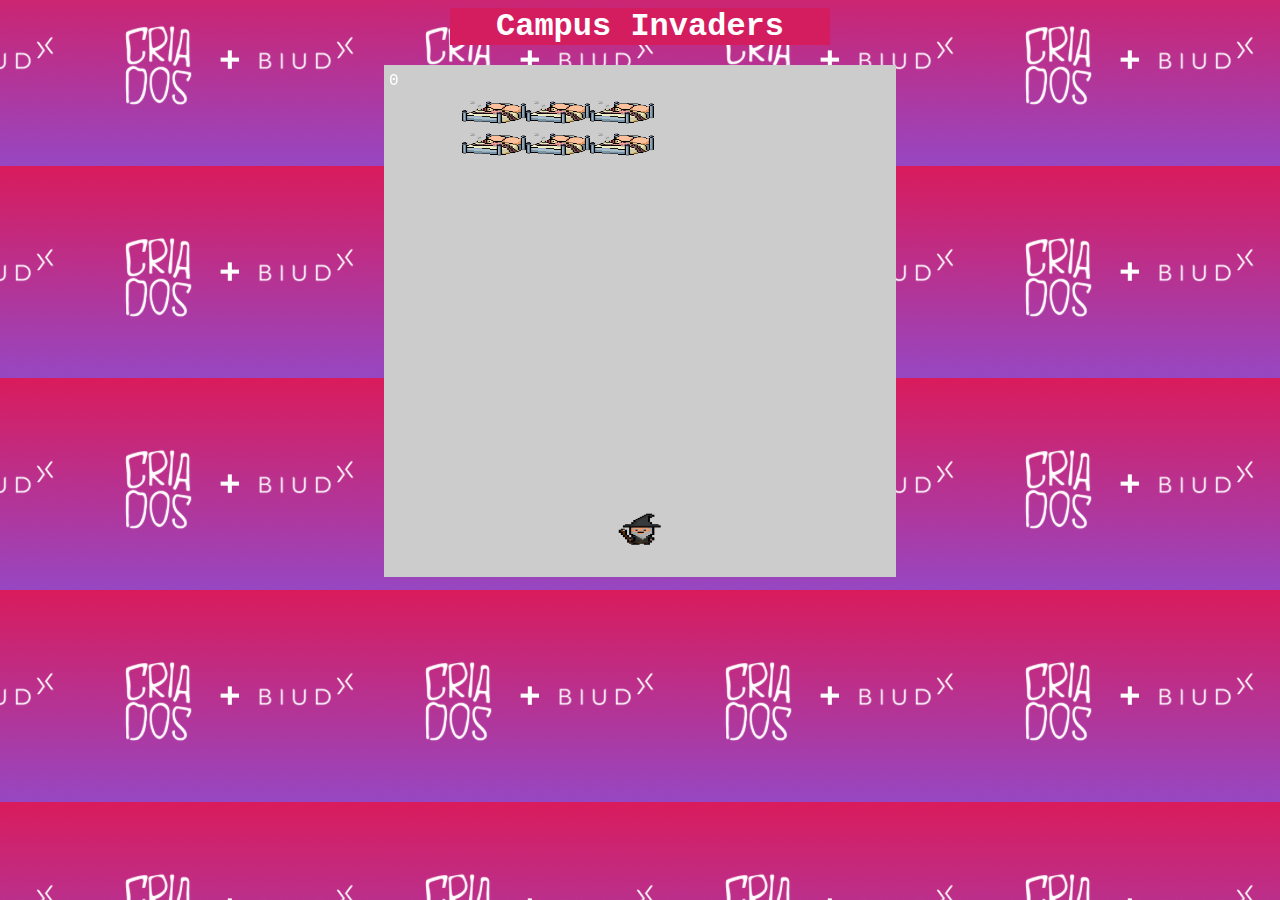
<file: index.html>
<!DOCTYPE html>
<html>
    <head>
        <meta charset="UTF-8">
        <meta name="viewport", content="width=device-width, initial-scale=1.0">
        <title>Campus Invaders</title>
        <link rel="stylesheet" href="space.css">
        <script src="space.js"></script>
    </head>

    <body>
        <h1 style="background-color: #D41D5F; width: 30%; margin: 0 auto; margin-bottom: 20px; color:white;">Campus Invaders</h1>
        <canvas id="board"></canvas>
    </body>
</html>
</file>
<file: space.css>
body {
    font-family:'Courier New', Courier, monospace;
    text-align: center;
    background-image: url('./BIUDCRIADOS.png');
    background-position: right bottom;
    background-repeat: repeat;
}

#board {
    background-color: #ccc;
}
</file>
